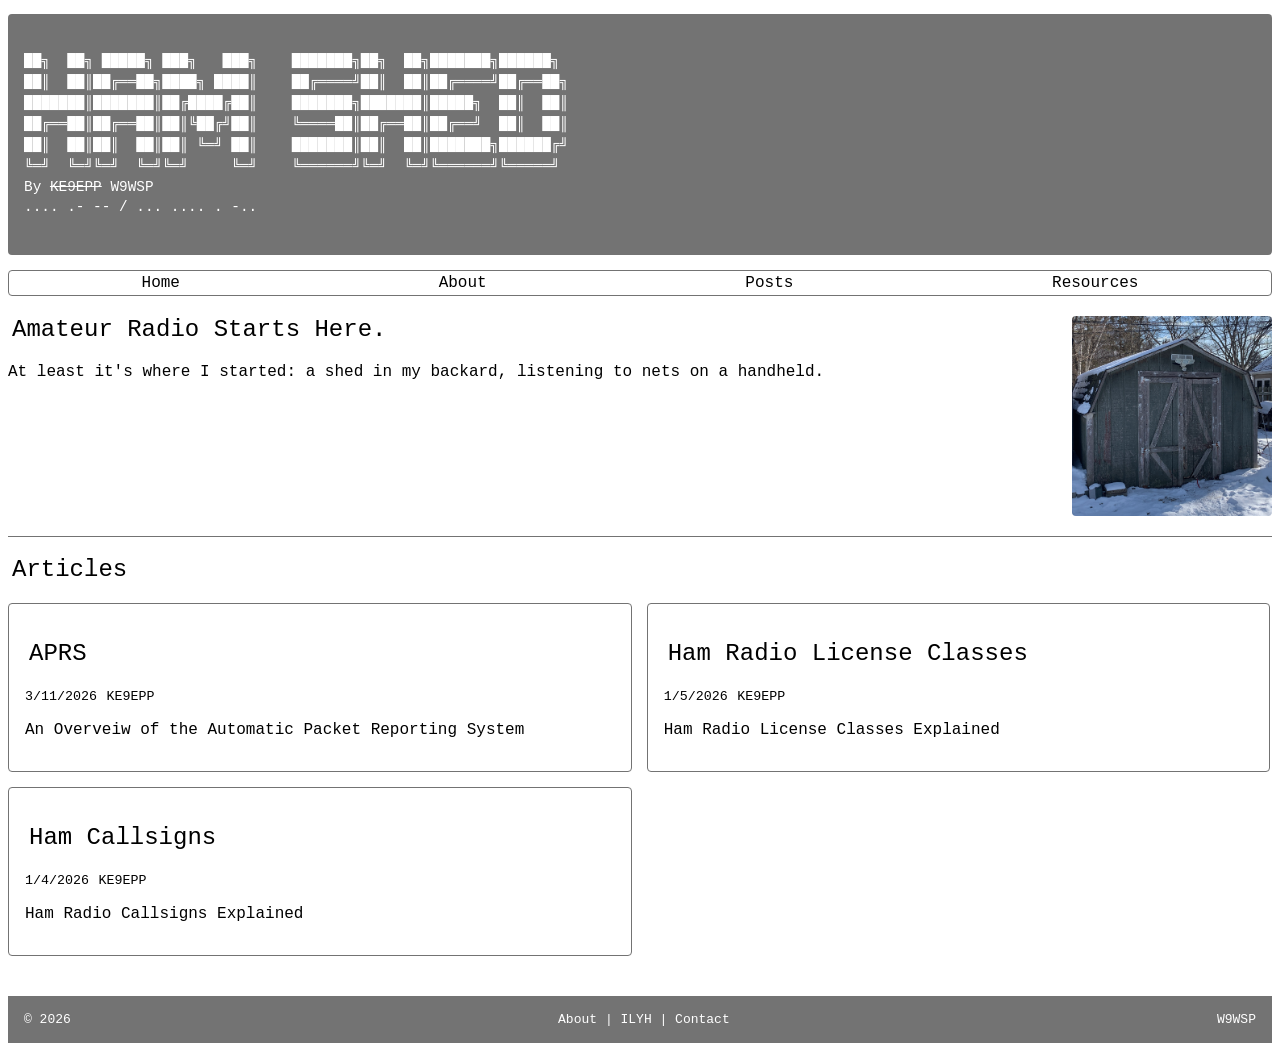
<file: index.html>
<!DOCTYPE html>
<html lang="en">
    <head>
 <!-- Basic -->
  <meta charset="UTF-8">
  <meta name="viewport" content="width=device-width, initial-scale=1.0">
  <title>Ham Shed – Amateur Radio</title>
  <meta name="description" content="Concise summary of the page (150–160 characters)">
  <meta name="robots" content="index">
  <meta name="googlebot" content="index">

  <!-- Open Graph -->
  <meta property="og:title" content="Ham Shed – Amateur Radio">
  <meta property="og:description" content="The Ham Shed - Learn About Amateur Radio">
  <meta property="og:type" content="website">
  <meta property="og:url" content="https://hamshed.com/">
  <meta property="og:image" content="https://hamshed.com/rdd/pngl/greenhamshed.png">

  <!-- Twitter -->
  <meta name="twitter:card" content="summary_large_image">
  <meta name="twitter:title" content="Ham Shed – Amateur Radio">
  <meta name="twitter:description" content="The Ham Shed - Learn About Amateur Radio">
  <meta name="twitter:image" content="https://hamshed.com/rdd/pngl/greenhamshed.png">

  <!-- Language -->
  <meta http-equiv="content-language" content="en">

  <!-- Theme -->
  <meta name="theme-color" content="#737373">
  <meta name="format-detection" content="telephone=no">

  <!-- Favicons -->
  <link rel="apple-touch-icon" href="/apple-touch-icon.png">
        <link rel="icon" href="./rss/svgl/greenhamshed.svg" type="image/svg+xml">
        
        <link rel="stylesheet" href="./rss/css/hs.css">

        <title>Ham Shed – Amateur Radio</title>
    </head>

    <body>

        <main>

            <div class="headcontainer">
        <pre class="desk-banner">

██╗  ██╗ █████╗ ███╗   ███╗    ███████╗██╗  ██╗███████╗██████╗ 
██║  ██║██╔══██╗████╗ ████║    ██╔════╝██║  ██║██╔════╝██╔══██╗
███████║███████║██╔████╔██║    ███████╗███████║█████╗  ██║  ██║
██╔══██║██╔══██║██║╚██╔╝██║    ╚════██║██╔══██║██╔══╝  ██║  ██║
██║  ██║██║  ██║██║ ╚═╝ ██║    ███████║██║  ██║███████╗██████╔╝
╚═╝  ╚═╝╚═╝  ╚═╝╚═╝     ╚═╝    ╚══════╝╚═╝  ╚═╝╚══════╝╚═════╝
By <s>KE9EPP</s> W9WSP                                
.... .- -- / ... .... . -..                 
        </pre>
        <pre class="mobile-banner">

██╗  ██╗ █████╗ ███╗   ███╗     
██║  ██║██╔══██╗████╗ ████║     
███████║███████║██╔████╔██║     
██╔══██║██╔══██║██║╚██╔╝██║     
██║  ██║██║  ██║██║ ╚═╝ ██║     
╚═╝  ╚═╝╚═╝  ╚═╝╚═╝     ╚═╝     
                                
███████╗██╗  ██╗███████╗██████╗ 
██╔════╝██║  ██║██╔════╝██╔══██╗
███████╗███████║█████╗  ██║  ██║
╚════██║██╔══██║██╔══╝  ██║  ██║
███████║██║  ██║███████╗██████╔╝
╚══════╝╚═╝  ╚═╝╚══════╝╚═════╝ 
By <s>KE9EPP</s> W9WSP                  
.... .- -- / ... .... . -..     
        </pre>
            </div>

            <nav>
                <a href="./index.html">Home</a>
                <a href="./about/">About</a>
                <a href="./blog.html">Posts</a>
                <a href="./resources/">Resources</a>
            </nav>

            <div class="hometext">
                <img src="./rss/imgl/3982.jpg" class="shed-image" alt="The real Ham Shed.">
                <h2>Amateur Radio Starts Here.</h1>
                <p>At least it's where I started: a shed in my backard, listening to nets on a handheld.</p>
                <p></p>
            </div>

            <hr>

            <div id="postzone">
                <h2>Articles</h1>
                <div class="card-container">
                    <div id="posts" class="card-container"></div>
                </div>
            </div>
            
        </main>

        <script src="./rss/js/at.js" defer></script>

        <footer>
            <div class="foot-left">&copy 2026 </div>
            <div class="foot-center"><a href="./about/">About</a> | <a href="https://https://ilyh.club">ILYH</a> | <a href="https://qrz.com/db/W9WSP"">Contact</a></div>
            <div class="foot-right"><a href="https://www.qrz.com/db/W9WSP">W9WSP</a></div>
        </footer>
    </body>
</html>
</file>
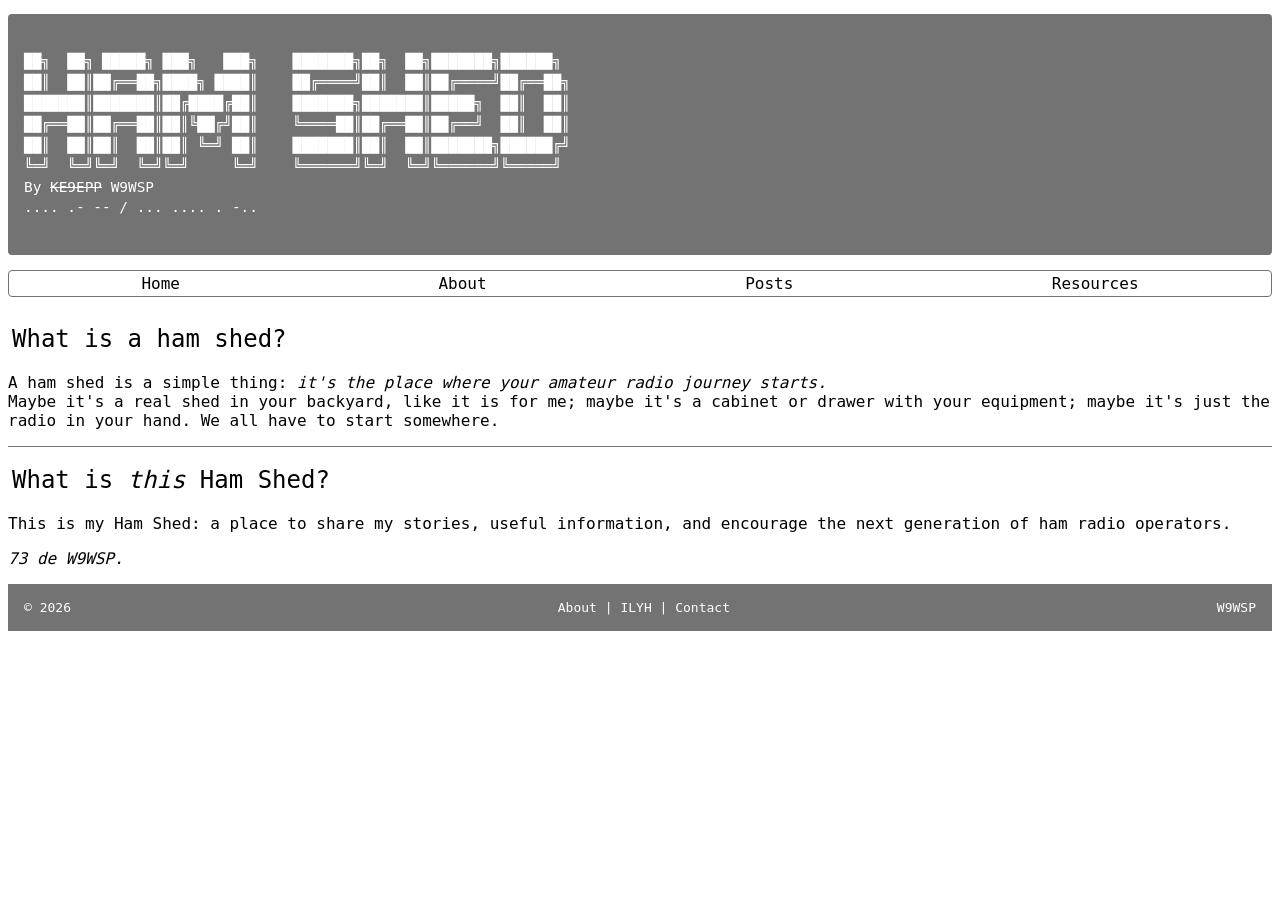
<file: about/index.html>
<!DOCTYPE html>
<html lang="en">
    <head>
        <meta charset="UTF-8">
        <meta name="viewport" content="width=device-width, initial-scale=1">
        <meta name="description" content="About the Ham Shed">
        <meta name="theme-color" content="#737373">
        <meta property="og:title" content="Ham Shed - About">
        <meta property="og:description" content="About the Ham Shed">
        <meta property="og:image" content="./rss/svgl/greenhamshed.svg">
        <meta property="og:type" content="website">
        <link rel="icon" href="../rss/svgl/greenhamshed.svg" type="image/svg+xml">
        <link rel="stylesheet" href="../rss/css/hs.css">
        <title>Ham Shed – About</title>
    </head>
    <body>
    <main>
<div class="headcontainer">
        <pre class="desk-banner">

██╗  ██╗ █████╗ ███╗   ███╗    ███████╗██╗  ██╗███████╗██████╗ 
██║  ██║██╔══██╗████╗ ████║    ██╔════╝██║  ██║██╔════╝██╔══██╗
███████║███████║██╔████╔██║    ███████╗███████║█████╗  ██║  ██║
██╔══██║██╔══██║██║╚██╔╝██║    ╚════██║██╔══██║██╔══╝  ██║  ██║
██║  ██║██║  ██║██║ ╚═╝ ██║    ███████║██║  ██║███████╗██████╔╝
╚═╝  ╚═╝╚═╝  ╚═╝╚═╝     ╚═╝    ╚══════╝╚═╝  ╚═╝╚══════╝╚═════╝
By <s>KE9EPP</s> W9WSP                          
.... .- -- / ... .... . -..                 
        </pre>
        <pre class="mobile-banner">

██╗  ██╗ █████╗ ███╗   ███╗     
██║  ██║██╔══██╗████╗ ████║     
███████║███████║██╔████╔██║     
██╔══██║██╔══██║██║╚██╔╝██║     
██║  ██║██║  ██║██║ ╚═╝ ██║     
╚═╝  ╚═╝╚═╝  ╚═╝╚═╝     ╚═╝     
                                
███████╗██╗  ██╗███████╗██████╗ 
██╔════╝██║  ██║██╔════╝██╔══██╗
███████╗███████║█████╗  ██║  ██║
╚════██║██╔══██║██╔══╝  ██║  ██║
███████║██║  ██║███████╗██████╔╝
╚══════╝╚═╝  ╚═╝╚══════╝╚═════╝ 
By <s>KE9EPP</s> W9WSP                  
.... .- -- / ... .... . -..     
        </pre>
</div>
            <nav>
                <a href="../index.html">Home</a>
                <a href="./">About</a>
                <a href="../blog.html">Posts</a>
                <a href="../resources/">Resources</a>
            </nav>

        <div class="abouttext">
            <h2>What is a ham shed?</h2>
            <p>A ham shed is a simple thing: <i>it's the place where your amateur radio journey starts.</i> 
                <br>
                Maybe it's a real shed in your backyard, like it is for me; maybe it's a cabinet or drawer with your equipment; maybe it's just the radio in your hand. We all have to start somewhere. </p>
            <hr>
            <h2>What is <i>this</i> Ham Shed?</h2>
            <p>This is my Ham Shed: a place to share my stories, useful information, and encourage the next generation of ham radio operators.</p>
            <p><i>73 de W9WSP.</i></p>

        </div>
        <footer>
            <div class="foot-left">&copy 2026 </div>
            <div class="foot-center"><a href="./">About</a> | <a href="https://https://ilyh.club">ILYH</a> | <a href="https://qrz.com/db/W9WSP"">Contact</a></div>
            <div class="foot-right"><a href="https://www.qrz.com/db/W9WSP">W9WSP</a></div>
        </footer>

    </body>
</html>
</file>
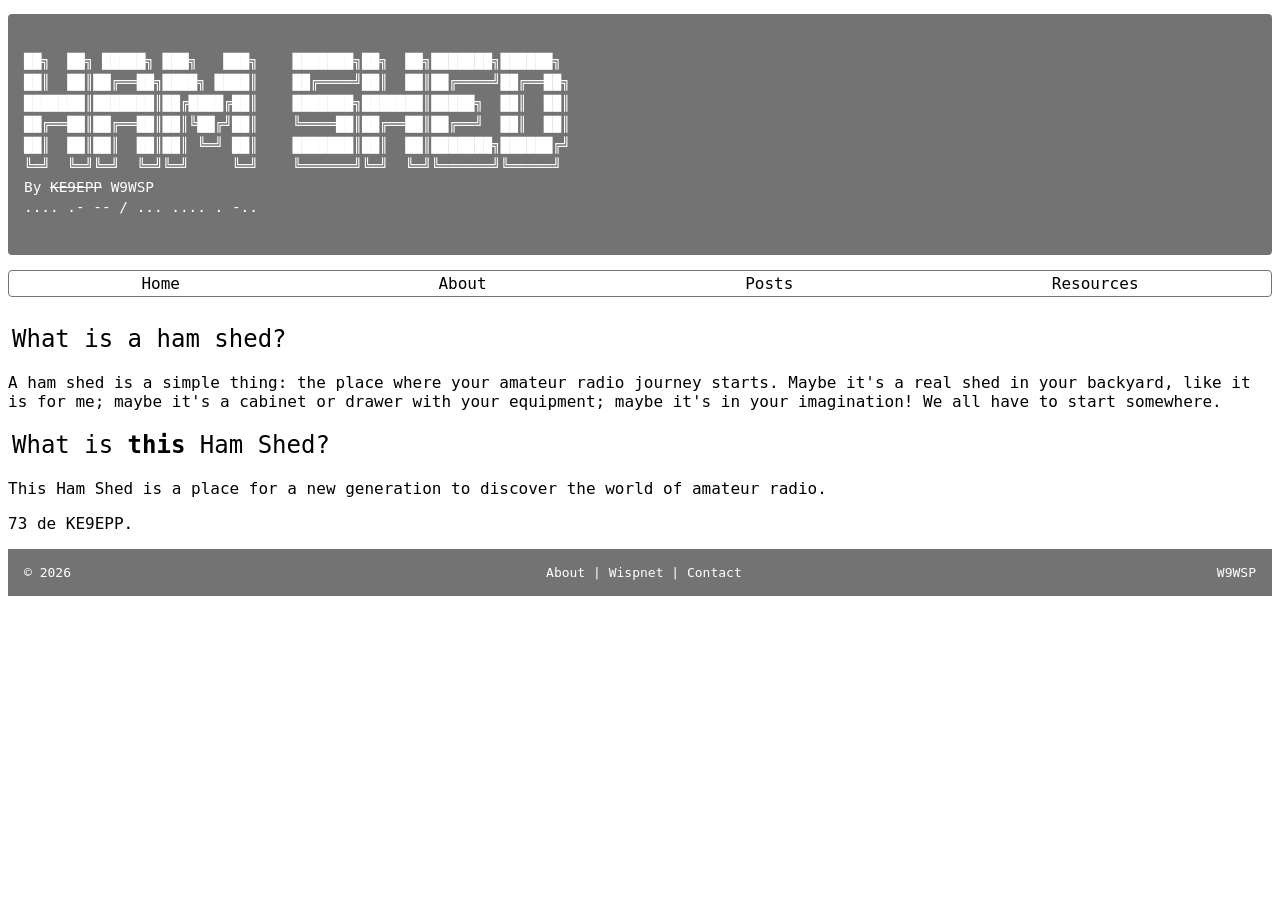
<file: abt.html>
<!DOCTYPE html>
<html lang="en">
    <head>
        <meta charset="UTF-8">
        <meta name="viewport" content="width=device-width, initial-scale=1">
        <meta name="description" content="About the Ham Shed">
        <meta name="theme-color" content="#737373">
        <meta property="og:title" content="Ham Shed - About">
        <meta property="og:description" content="About the Ham Shed">
        <meta property="og:image" content="./rss/svgl/greenhamshed.svg">
        <meta property="og:type" content="website">
        <link rel="icon" href="./rss/svgl/greenhamshed.svg" type="image/svg+xml">
        <link rel="stylesheet" href="./rss/css/hs.css">
        <title>Ham Shed – About</title>
    </head>
    <body>
    <main>
<div class="headcontainer">
        <pre class="desk-banner">

██╗  ██╗ █████╗ ███╗   ███╗    ███████╗██╗  ██╗███████╗██████╗ 
██║  ██║██╔══██╗████╗ ████║    ██╔════╝██║  ██║██╔════╝██╔══██╗
███████║███████║██╔████╔██║    ███████╗███████║█████╗  ██║  ██║
██╔══██║██╔══██║██║╚██╔╝██║    ╚════██║██╔══██║██╔══╝  ██║  ██║
██║  ██║██║  ██║██║ ╚═╝ ██║    ███████║██║  ██║███████╗██████╔╝
╚═╝  ╚═╝╚═╝  ╚═╝╚═╝     ╚═╝    ╚══════╝╚═╝  ╚═╝╚══════╝╚═════╝
By <s>KE9EPP</s> W9WSP                          
.... .- -- / ... .... . -..                 
        </pre>
        <pre class="mobile-banner">

██╗  ██╗ █████╗ ███╗   ███╗     
██║  ██║██╔══██╗████╗ ████║     
███████║███████║██╔████╔██║     
██╔══██║██╔══██║██║╚██╔╝██║     
██║  ██║██║  ██║██║ ╚═╝ ██║     
╚═╝  ╚═╝╚═╝  ╚═╝╚═╝     ╚═╝     
                                
███████╗██╗  ██╗███████╗██████╗ 
██╔════╝██║  ██║██╔════╝██╔══██ 
███████╗███████║█████╗  ██║  ██║
╚════██║██╔══██║██╔══╝  ██║  ██║
███████║██║  ██║███████╗██████╔╝
╚══════╝╚═╝  ╚═╝╚══════╝╚═════╝ 
By <s>KE9EPP</s> W9WSP                  
.... .- -- / ... .... . -..     
        </pre>
</div>
            <nav>
                <a href="../index.html">Home</a>
                <a href="../abt.html">About</a>
                <a href="../blog.html">Posts</a>
                <a href="../resources/">Resources</a>
            </nav>

        <div class="abouttext">
            <h2>What is a ham shed?</h2>
            <p>A ham shed is a simple thing: the place where your amateur radio journey starts. Maybe it's a real shed in your backyard, like it is for me; maybe it's a cabinet or drawer with your equipment; maybe it's in your imagination! We all have to start somewhere. </p>
            <h2>What is <b>this</b> Ham Shed?</h2>
            <p>This Ham Shed is a place for a new generation to discover the world of amateur radio. </p>
            <p>73 de KE9EPP.</p>

        </div>
        <footer>
            <div class="foot-left">&copy 2026 </div>
            <div class="foot-center"><a href="./abt.html">About</a> | <a href="https://wisp.wispnet.org">Wispnet</a> | <a href="mailto:ke9epp@mail.com?subject=Hello">Contact</a></div>
            <div class="foot-right"><a href="https://www.qrz.com/db/W9WSP">W9WSP</a></div>
        </footer>

    </body>
</html>
</file>
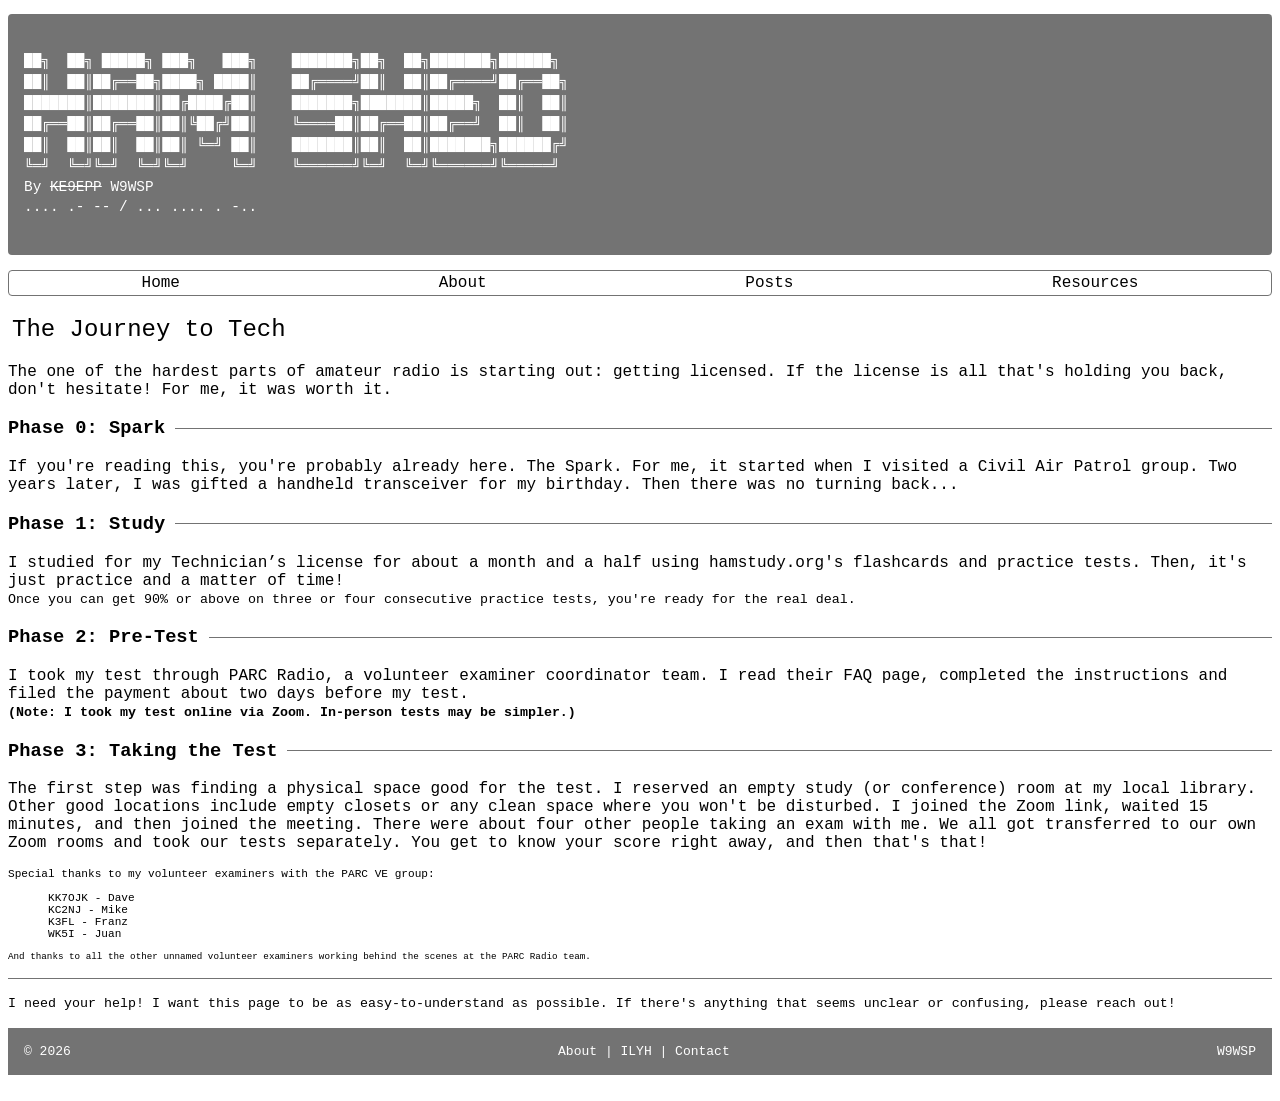
<file: resources/journey.html>
<!DOCTYPE html>
<html lang="en">
    <head>
        <meta charset="UTF-8">
        <meta name="viewport" content="width=device-width, initial-scale=1">
        <meta name="description" content="The Ham Shed - My Amateur Radio Licensing Journey">
        <meta name="theme-color" content="#737373">
        <meta property="og:title" content="Ham Shed - My Amateur Radio Licensing Journey">
        <meta property="og:description" content="My Amateur Radio Licensing Journey">
        <meta property="og:image" content="./rss/svgl/greenhamshed.svg">
        <meta property="og:type" content="website">
        <link rel="icon" href="../rss/svgl/greenhamshed.svg" type="image/svg+xml">
        <link rel="stylesheet" href="../rss/css/hs.css">
        <title>Ham Shed – My Journey</title>
    </head>
<body>
    <div class="headcontainer">
        <pre class="desk-banner">

██╗  ██╗ █████╗ ███╗   ███╗    ███████╗██╗  ██╗███████╗██████╗ 
██║  ██║██╔══██╗████╗ ████║    ██╔════╝██║  ██║██╔════╝██╔══██╗
███████║███████║██╔████╔██║    ███████╗███████║█████╗  ██║  ██║
██╔══██║██╔══██║██║╚██╔╝██║    ╚════██║██╔══██║██╔══╝  ██║  ██║
██║  ██║██║  ██║██║ ╚═╝ ██║    ███████║██║  ██║███████╗██████╔╝
╚═╝  ╚═╝╚═╝  ╚═╝╚═╝     ╚═╝    ╚══════╝╚═╝  ╚═╝╚══════╝╚═════╝
By <s>KE9EPP</s> W9WSP                          
.... .- -- / ... .... . -..                 
        </pre>
        <pre class="mobile-banner">

██╗  ██╗ █████╗ ███╗   ███╗     
██║  ██║██╔══██╗████╗ ████║     
███████║███████║██╔████╔██║     
██╔══██║██╔══██║██║╚██╔╝██║     
██║  ██║██║  ██║██║ ╚═╝ ██║     
╚═╝  ╚═╝╚═╝  ╚═╝╚═╝     ╚═╝     
                                
███████╗██╗  ██╗███████╗██████╗ 
██╔════╝██║  ██║██╔════╝██╔══██╗
███████╗███████║█████╗  ██║  ██║
╚════██║██╔══██║██╔══╝  ██║  ██║
███████║██║  ██║███████╗██████╔╝
╚══════╝╚═╝  ╚═╝╚══════╝╚═════╝ 
By <s>KE9EPP</s> W9WSP                  
.... .- -- / ... .... . -..     
        </pre>
</div>

            <nav>
                <a href="../index.html">Home</a>
                <a href="../about/">About</a>
                <a href="../blog.html">Posts</a>
                <a href="../resources/">Resources</a>
            </nav>
    <section>
        
        <h2>The Journey to Tech</h2>
            <p>The one of the hardest parts of amateur radio is starting out: getting licensed. If the license is all that's holding you back, don't hesitate! For me, it was worth it. </p>
            <section data-id="phase0">
                <h3 class="linedtitle">Phase 0: Spark</h3>
                <p>If you're reading this, you're probably already here. The Spark. For me, it started when I visited a Civil Air Patrol group. Two years later, I was gifted a handheld transceiver for my birthday. Then there was no turning back...</p>
            </section>
            <section data-id="phase1">
            <h3 class="linedtitle">Phase 1: Study</h3>
                <p>I studied for my Technician’s license for about a month and a half using <a href="https://hamstudy.org">hamstudy.org</a>'s flashcards and practice tests. Then, it's just practice and a matter of time! <br><small>Once you can get 90% or above on three or four consecutive practice tests, you're ready for the real deal.</small></p>
            </section>
            <section data-id="phase2">
                <h3 class="linedtitle">Phase 2: Pre-Test</h3>
                <p>I took my test through <a href="https://parcradio.org/">PARC Radio</a>, a volunteer examiner coordinator team. I read their <a href="https://parcradio.org/pages/faq.html">FAQ</a> page, completed the instructions and filed the payment about two days before my test. 
                    <br><small><b>(Note: I took my test online via Zoom. In-person tests may be simpler.)</small></b>
                </p>
            </section>
            <section data-id="phase3">
                <h3 class="linedtitle">Phase 3: Taking the Test</h3>
                    <p>The first step was finding a physical space good for the test. I reserved an empty study (or conference) room at my local library. Other good locations include empty closets or any clean space where you won't be disturbed. I joined the Zoom link, waited 15 minutes, and then joined the meeting. There were about four other people taking an exam with me. We all got transferred to our own Zoom rooms and took our tests separately. You get to know your score right away, and then that's that! </p>
                    <div id="specialthanks">
                        <small><small>
                        <p>Special thanks to my volunteer examiners with the PARC VE group:</p>
                        <ul>
                            <li><a href=https://www.qrz.com/db/KK7OJK>KK7OJK</a>  - Dave</li>
                            <li><a href=https://www.qrz.com/db/KC2NJ>KC2NJ</a> - Mike</li>
                            <li><a href=https://www.qrz.com/db/K3FL>K3FL</a> - Franz</li>
                            <li><a href=https://www.qrz.com/db/WK5I>WK5I</a> - Juan</li>
                        </ul>
                        <small><p>And thanks to all the other unnamed volunteer examiners working behind the scenes at the PARC Radio team.</p></small>
                    </small></small>
            </section>
            <hr>
            <p><small>I need your help! I want this page to be as easy-to-understand as possible. If there's anything that seems unclear or confusing, please reach out! </small></p>
        </div>
    </section>
    <footer>
        <div class="foot-left">&copy 2026 </div>
        <div class="foot-center"><a href="../about/">About</a> | <a href="https://https://ilyh.club">ILYH</a> | <a href="https://qrz.com/db/W9WSP"">Contact</a></div>
        <div class="foot-right"><a href="https://www.qrz.com/db/W9WSP">W9WSP</a></div>
    </footer>
</body>
</html>
</file>
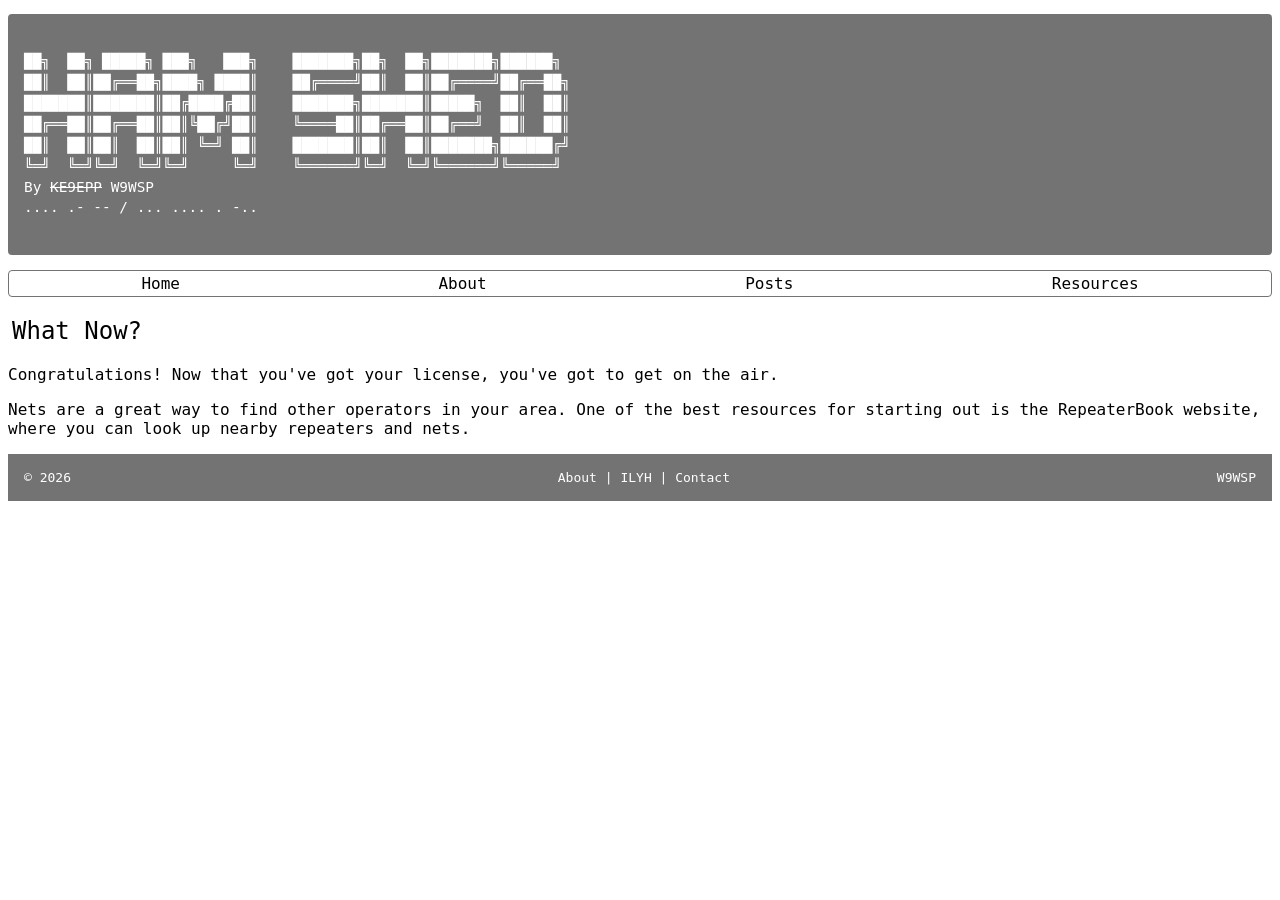
<file: resources/starting.html>
<!DOCTYPE html>
<html lang="en">
    <head>
        <meta charset="UTF-8">
        <meta name="viewport" content="width=device-width, initial-scale=1">
        <meta name="description" content="The Ham Shed - My Amateur Radio Licensing Journey">
        <meta name="theme-color" content="#737373">
        <meta property="og:title" content="Ham Shed - My Amateur Radio Licensing Journey">
        <meta property="og:description" content="My Amateur Radio Licensing Journey">
        <meta property="og:image" content="./rss/svgl/greenhamshed.svg">
        <meta property="og:type" content="website">
        <link rel="icon" href="../rss/svgl/greenhamshed.svg" type="image/svg+xml">
        <link rel="stylesheet" href="../rss/css/hs.css">
        <title>Ham Shed – Starting Out</title>
    </head>
<body>
    <div class="headcontainer">
        <pre class="desk-banner">

██╗  ██╗ █████╗ ███╗   ███╗    ███████╗██╗  ██╗███████╗██████╗ 
██║  ██║██╔══██╗████╗ ████║    ██╔════╝██║  ██║██╔════╝██╔══██╗
███████║███████║██╔████╔██║    ███████╗███████║█████╗  ██║  ██║
██╔══██║██╔══██║██║╚██╔╝██║    ╚════██║██╔══██║██╔══╝  ██║  ██║
██║  ██║██║  ██║██║ ╚═╝ ██║    ███████║██║  ██║███████╗██████╔╝
╚═╝  ╚═╝╚═╝  ╚═╝╚═╝     ╚═╝    ╚══════╝╚═╝  ╚═╝╚══════╝╚═════╝
By <s>KE9EPP</s> W9WSP                                
.... .- -- / ... .... . -..                 
        </pre>
        <pre class="mobile-banner">

██╗  ██╗ █████╗ ███╗   ███╗     
██║  ██║██╔══██╗████╗ ████║     
███████║███████║██╔████╔██║     
██╔══██║██╔══██║██║╚██╔╝██║     
██║  ██║██║  ██║██║ ╚═╝ ██║     
╚═╝  ╚═╝╚═╝  ╚═╝╚═╝     ╚═╝     
                                
███████╗██╗  ██╗███████╗██████╗ 
██╔════╝██║  ██║██╔════╝██╔══██╗
███████╗███████║█████╗  ██║  ██║
╚════██║██╔══██║██╔══╝  ██║  ██║
███████║██║  ██║███████╗██████╔╝
╚══════╝╚═╝  ╚═╝╚══════╝╚═════╝ 
By <s>KE9EPP</s> W9WSP                        
.... .- -- / ... .... . -..     
        </pre>
</div>

            <nav>
                <a href="../index.html">Home</a>
                <a href="../about/">About</a>
                <a href="../blog.html">Posts</a>
                <a href="../resources/">Resources</a>
            </nav>
            <h2>What Now?</h2>
            <p>Congratulations! Now that you've got your license, you've got to get on the air.</p>
            <p><a href="../post.html>Nets">Nets</a> are a great way to find other operators in your area. One of the best resources for starting out is the <a class="ul" href="https://repeaterbook.com">RepeaterBook</a> website, where you can look up nearby repeaters and nets.</p>
    <footer>
        <div class="foot-left">&copy 2026 </div>
        <div class="foot-center"><a href="./about/">About</a> | <a href="https://https://ilyh.club">ILYH</a> | <a href="https://qrz.com/db/W9WSP"">Contact</a></div>
        <div class="foot-right"><a href="https://www.qrz.com/db/W9WSP">W9WSP</a></div>
    </footer>
</body>
</html>
</file>
<file: rss/css/hs.css>
/* Basic Styles***********************************************************************/
h1 {
  font-weight:700;
  
}
h2 {
  margin-left: 0.25rem;
  font-family: inherit;
  font-weight: 500;
  font-size: 1.5rem;
}
h3 {
  font-weight: 550;
}
body {
  
  font-family: ui-monospace, SFMono-Regular, Menlo, Monaco, Consolas, monospace;
  background-color: #FFFFFF;
  color: #000;
}
p a, ul a {
  text-decoration: none;
  color: inherit;
}
p a:hover, ul a:hover {
  text-decoration: underline;
  font-weight: bold;
  transition: ease 10ms;
}

/* Navigation Styles***********************************************************************/
nav {
  justify-content: space-around;
  /* align-content: start;  Apparently these don't do anything? */
  /* grid-template-columns: auto auto auto; I'm leaving these lines here just in case... for later. */
  display: flex;
  padding: 0.2rem;
  margin-bottom: 0.5rem;
  margin-top: 0.5rem;
  border: 1px solid #737373;
  border-radius: 4px;
  color: #000000;
  background: #fff;
}
nav a {
  color: inherit;
  text-decoration: none;
}
nav a:hover {
  color: inherit;
  text-decoration: none;
  font-weight: bold;
}

/* Footer Styles***********************************************************************/
footer {
    font-size: small;
    justify-content: space-between;
    position: relative;
    padding: 16px;
    border-color: #737373;
    background-color: #737373;
    color: #FFFFFF;
    align-items: center;
    display: flex;
    clear: both;
}
footer a {
    color: #FFFFFF;
    text-decoration: none;
}
footer a:hover {
    color: #73737373;
    text-decoration: underline;
}
.foot-left {
    position: static;
    justify-self: left;
}
.foot-left a {
    color: #FFFFFF;
    text-decoration: none;
}
.foot-left a:hover {
    color: #eeeeee;
    text-decoration: underline;
}
.foot-center {
    position: static;
    justify-self: center;
}
.foot-center a {
    color: #FFFFFF;
    text-decoration: none;
}
.foot-center a:hover {
    color: #eeeeee;
    text-decoration: underline;
}
.foot-right {
    position: static;
    justify-self: right;
}
.foot-right a {
    color: #FFFFFF;
    text-decoration: none;
}
.foot-right a:hover {
    color: #eeeeee;
    text-decoration: underline;
}

/* Post Styles***********************************************************************/
article .post {
    border-color:#737373;
    border-radius: 4px;
}
/* 195, 167, 54 */

/* Non-Selfmade Self-Edited*/

/* Banner Styles***********************************************************************/
pre {
  background-color: #737373;
  color: #ffff;
  padding: 16px;
  overflow-x: auto;
  border-radius: 4px;
  border-color:#000000;
  font-family: ui-monospace, SFMono-Regular, Menlo, Monaco, Consolas, monospace;
  font-size: 0.9rem;
  line-height: 1.45;
}
pre code {
  background: none;
  padding: 0;
  color: inherit;
  white-space: pre;
}
.desk-banner {
  display: block;
}
.mobile-banner {
  display: none;
}
@media (max-width: 599px) {
  .desk-banner {
    display: none;
  }
  .mobile-banner {
    display: block;
    text-align: center;
  }
}

/* Post Styles***********************************************************************/
.blog .post {
  margin-bottom: 20px;
}
/*
.card a:hover {
    text-decoration: underline;
    transition: ease, 100ms;
}
*/
/* Card Styles***********************************************************************/
/* NSM SE */
.card-container {
  display: flex;
  flex-wrap: wrap;
  gap: 15px; 
  padding-bottom: 20px;
}

.card {
  flex: 0 0 calc(50% - 15px);
  box-sizing: border-box;
  padding: 16px;
  display: block;
  border: 1px solid #737373;
  border-radius: 4px;
  text-decoration: none;
  color: inherit;
  background: #fff;
  
}
.card:hover {
  background: #f5f5f5;
  transition: ease 10ms;
} 
.card h2, .card p, .card small {color: #000;}
.card a {
    color: #000;
    text-decoration: none;
}
.card a:hover {
    font-weight: bolder;
}
@media (min-width:600px) {.card-container {width: 99.8vw;}}
@media (max-width: 599px) {.card {flex: 0 0 100%;}}
/* Home Styles***********************************************************************/

.hometext::after {
  content: "";
  display: block;
  clear: both;
  margin-bottom: -1rem;
}
/* About Styles***********************************************************************/
.abouttext {
    position: relative;
    align-content: center;
}
/*
.biigshed {
  width: 70vw;
  height: 100vh;
  display: block;
  margin-right: 20px;
}
@media (max-width: 599px) {
.biigshed {
  width: 97vw;
  height: 100vh;
  display: block;
  margin-right: 0px;
}
}
*/

/* Image Styles***********************************************************************/
.shed-image {
  float: right;
  width: 200px;
  margin: 0 0 20px 7px;
  border-radius: 4px;
}

/* Misc. Styles***********************************************************************/

  .linedtitle {
  display: flex;
  align-items: center;
}
.linedtitle::after {
  content: "";
  flex: 1;
  height: 1px;
  background: #737373;
  margin-left: 10px;
}

hr {
  clear: left;
  all: unset;
  display: block;
  height: 0.5px;
  background: #737373;
  margin: 1rem 0;
}
ul {
  list-style: none;
}
</file>
